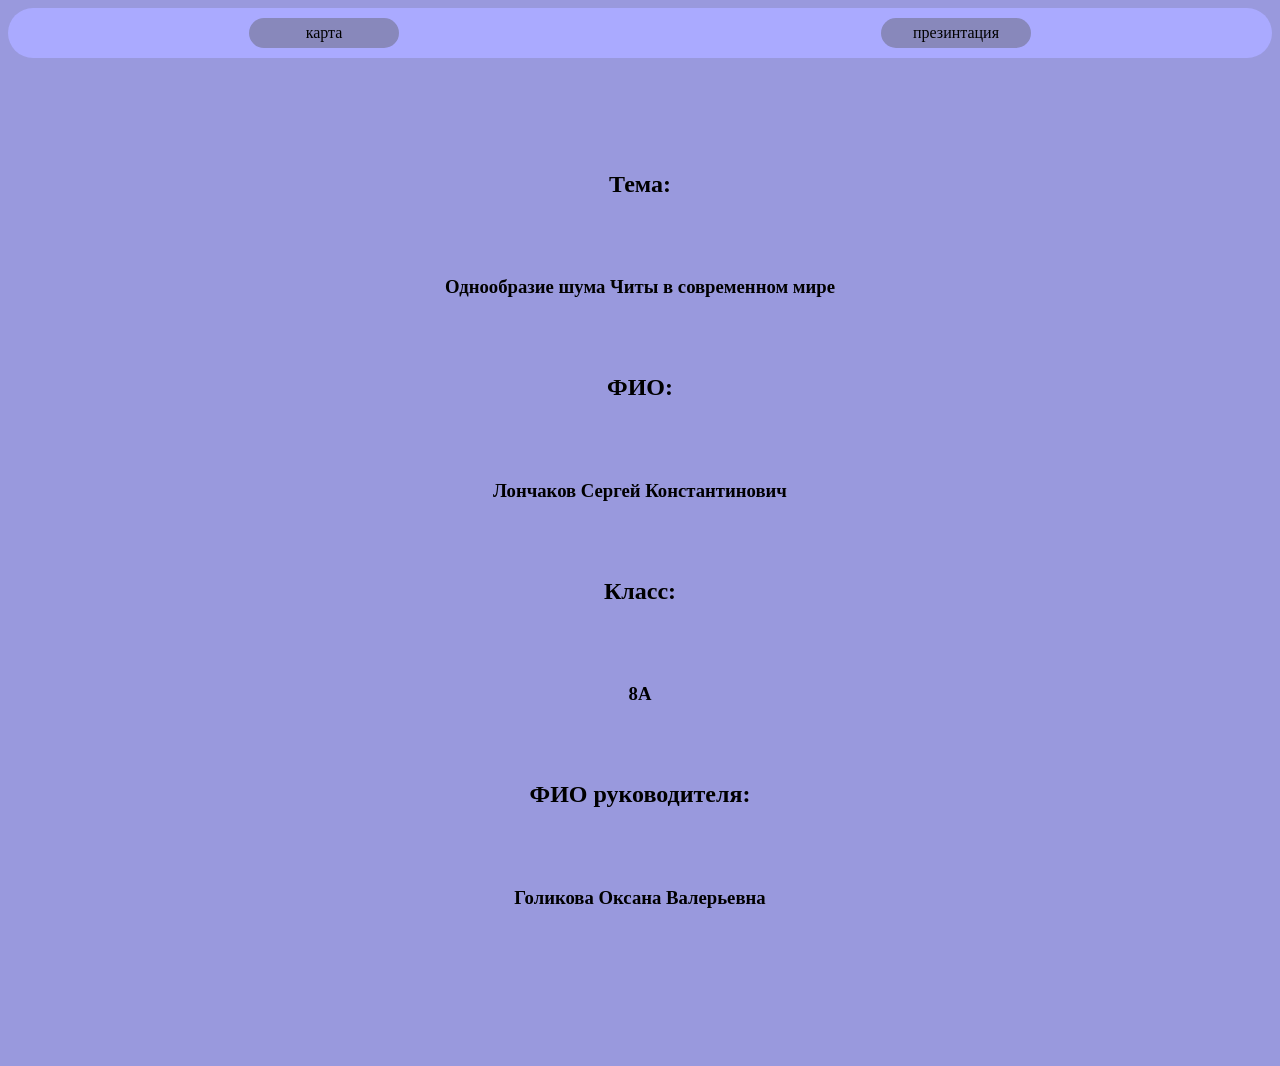
<file: contemp/index.html>
<!DOCTYPE html>
<html lang="ru">
<head>
  <meta charset="UTF-8">
  <meta name="viewport" content="width=device-width, initial-scale=1.0">
  <title>Презинтация</title>
  <link rel="stylesheet" href="./style.css">
</head>
<body>
  <header>
    <div class="menu">
      <div class="ell" id="car">карта</div>
      <div class="ell" id="pre">презинтация</div>
    </div>
  </header>

  <dev class="imeg"></dev>

  <script src="./script.js"></script>
</body>
</html>
</file>
<file: contemp/style.css>
body{
  background-color: #99d;
}

.menu{
  background-color: #aaf;
  display: flex;
  height: 50px;
  justify-content: space-around;
  align-items: center;
  border-radius: 30px;
}

.ell{
  background-color: #88b;
  width: 150px;
  height: 30px;
  display: flex;
  justify-content: center;
  align-items: center;
  border-radius: 20px;
}
</file>
